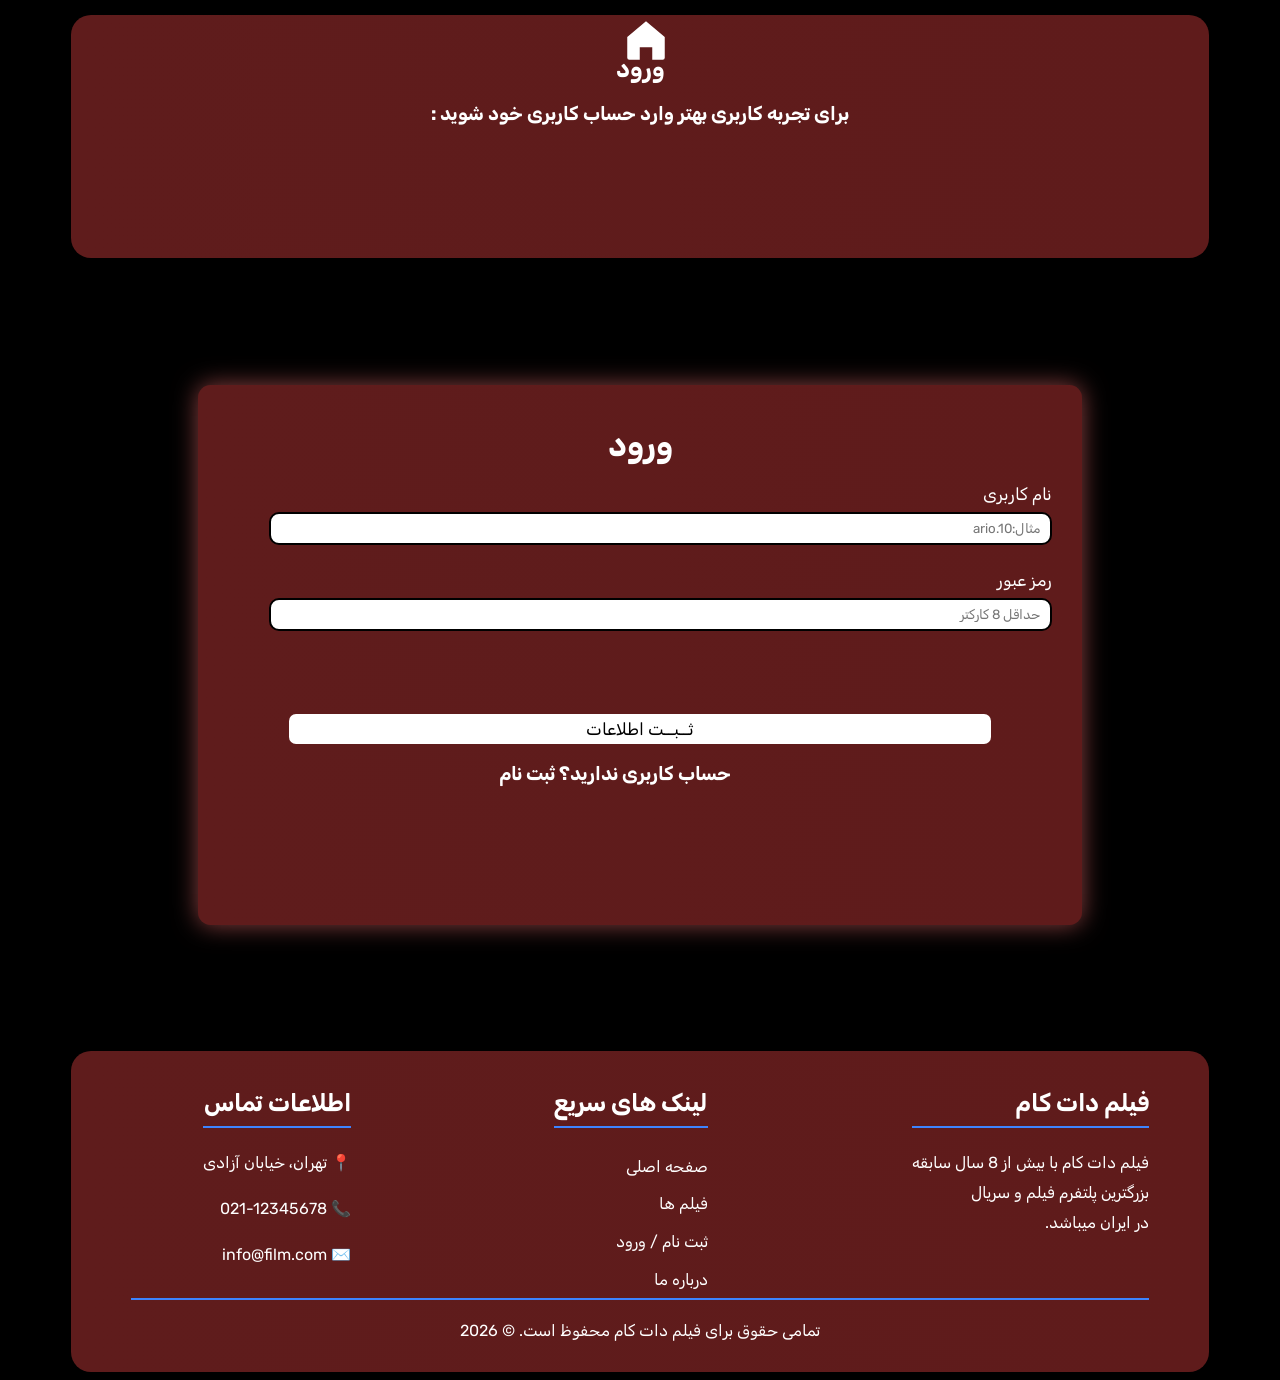
<file: login.html>
<!DOCTYPE html>
<html lang="en">

<head>
    <meta charset="UTF-8">
    <meta name="viewport" content="width=device-width, initial-scale=1.0">
    <link rel="stylesheet"
        href="https://fonts.googleapis.com/css2?family=Cairo:wght@200..1000&family=Noto+Sans+Arabic:wght@100..900&family=Rubik:ital,wght@0,300..900;1,300..900&display=swap">
    <title> ثبت نام / ورود</title>
    <style>
        * {
            font-family: "Rubik";
            box-sizing: border-box;
        }

        body {
            background-color: black;
            padding-top: 5%;
        }

        .main-hero {
            margin-top: -4.5%;
            width: 90%;
            margin-right: 5%;
            border-radius: 20px;
            background: linear-gradient(to left, rgb(95, 27, 27), rgb(95, 28, 28)), rgb(96, 17, 17);
            height: 27vh;
            color: white;
            text-align: center;
            margin-bottom: -8%;
            margin-bottom: 2%;
        }

        svg {
            width: 50px;
            height: auto;
            fill: white;
            margin-left: 1%;
            margin-bottom: -3%;
            transition: 0.3s;
        }

        svg:hover {
            transform: scale(1.08);
        }

        .login {
            width: 70%;
            margin: 10% auto;
            padding: 20px 30px;
            height: 60vh;
            background: linear-gradient(to left, rgb(95, 27, 27), rgb(95, 28, 28)), rgb(96, 17, 17);
            box-shadow: 0 0 25px rgba(181, 84, 84, 0.764);
            border-radius: 12.5px;
            margin-top: 10%;
        }

        .login h1 {
            text-align: center;
            margin-bottom: 20px;
            color: rgb(255, 255, 255);
            font-size: 32.5px;
        }

        .form-group {
            margin-bottom: 25px;
        }

        label {
            display: block;
            margin-bottom: 8px;
            font-size: 17px;
            color: rgb(255, 255, 255);
        }

        input[type="text"],
        input[type="email"],
        input[type="password"],
        input[type="number"] {
            width: 95%;
            padding: 7px 10px;
            border-radius: 10px;
            border: 2px solid gray;
        }

        input:valid {
            border-color: rgb(89, 179, 0);
        }

        input:invalid {
            border-color: rgb(0, 0, 0);
        }

        button {
            background-color: white;
            color: linear-gradient(to left, rgb(95, 27, 27), rgb(95, 28, 28)), rgb(96, 17, 17);
            border-radius: 7px;
            font-size: 17px;
            width: 85%;
            text-align: center;
            margin-top: 7%;
            margin-right: 7.5%;
            cursor: pointer;
            transition: 0.5s;
            border: none;
            padding: 5px;
        }

        button:hover {
            transform: scale(1.06);
        }

        .list-group {
            width: 100%;
        }

        .signup a {
            color: white;
            text-decoration: none;
            margin-right: 39%;
            transition: 0.7s;
            margin-top: 10px;
        }

        .signup a:hover {
            color: bisque;
        }

        footer {
            background: linear-gradient(to left, rgb(95, 27, 27), rgb(95, 28, 28)), rgb(96, 17, 17);
            color: white;
            margin-top: 40px;
            width: 90%;
            margin-right: 5%;
            padding: 10px 60px;
            border-radius: 20px;
        }

        footer p {
            line-height: 30px;
        }

        footer h2 {
            border-bottom: 2px solid rgb(61, 132, 255);
            ;
            line-height: 45px;
        }

        footer a {
            display: block;
            line-height: 2.35;
            color: white;
            text-decoration: none;
        }

        .contact p {
            display: block;
        }

        footer a {
            transition: 0.5s;
        }

        footer a:hover {
            transform: translateX(-8px);
            color: rgb(175, 234, 255);
        }

        .end {
            border-top: 2px solid rgb(61, 132, 255);
            ;
            display: block;
            text-align: center;
        }

        .main {
            display: flex;
            gap: 20%;
        }

        @media (max-width: 1024px) {
            .signup a {
                font-size: 1rem;
                margin-right: 220px;
            }

            footer h2 {
                font-size: 1.6rem;
            }

            footer p,
            footer a {
                font-size: 1rem;
            }

            .main {
                gap: 14%;
            }
        }

        @media (max-width: 768px) {
            .main-hero {
                height: 22vh;
            }

            .main-hero h1 {
                font-size: 1.7rem;
            }

            .main-hero h3 {
                font-size: 1.2rem;
            }

            svg {
                width: 45px;
            }

            .login {
                height: 450px;
            }

            .login a {
                font-size: 0.9rem;
                margin-right: 10px;
            }

            footer h2 {
                font-size: 1.2rem;
            }

            footer p,
            footer a {
                font-size: 0.8rem;
            }

            .main {
                gap: 11%;
            }
        }

        @media (max-width: 526px) {
            .main-hero h1 {
                font-size: 1.45rem;
            }

            .main-hero h3 {
                font-size: 1rem;
            }

            svg {
                width: 40px;
            }

            footer {
                width: 100%;
                margin-right: 0%;
                padding: 10px 10px;
            }

            footer h2 {
                font-size: 1rem;
            }

            footer p,
            footer a {
                font-size: 0.75rem;
            }

            .main {
                gap: 8%;
            }
        }

        @media (max-width: 375px) {
            .main-hero h3 {
                font-size: 0.7rem;
            }

            svg {
                width: 35px;
            }
            .login h1{
                font-size: 1.7rem;
            }

            footer {
                padding: 10px 5px;
            }

            footer h2 {
                font-size: 0.7rem;
            }

            footer p,
            footer a {
                font-size: 0.5rem;
                font-weight: 500;
            }

            .main {
                gap: 10%;
            }

        }
    </style>
</head>

<body dir="rtl">
    <section class="main-hero">
        <div class="hero-content">
            <a class="home-link" href="./index.html" aria-label="صفحه اصلی">
                <svg class="home-icon" viewBox="0 0 24 24" aria-hidden="true">
                    <path d="M3 10.5L12 3l9 7.5v10a1 1 0 0 1-1 1h-5v-6H9v6H4a1 1 0 0 1-1-1v-10z" />
                </svg>
            </a>
            <h1>ورود</h1>
            <h3>برای تجربه کاربری بهتر وارد حساب کاربری خود شوید :</h3>
        </div>
    </section>
    <form action="#" method="post" class="login">
        <h1>ورود</h1>
        <div class="form-group">
            <label for="username">نام کاربری</label>
            <input type="text" name="username" id="username" required placeholder="مثال:ario.10" />
        </div>
        <div class="form-group">
            <label for="password">رمز عبور</label>
            <input type="password" minlength="8" name="password" id="password" required placeholder="حداقل 8 کارکتر">
        </div>
        <button type="reset">ثــبــت اطلاعات</button>
        <h3 class="signup">
            <a href="./signup.html">
                حساب کاربری ندارید؟ ثبت نام
            </a>
        </h3>
    </form>
    <footer id="footer">
        <div class="main">
            <div class="about">
                <h2>فیلم دات کام</h2>
                <p>فیلم دات کام با بیش از 8 سال سابقه<br>بزرگترین پلتفرم فیلم و سریال <br>در ایران میباشد.</p>
            </div>
            <div class="links">
                <h2>لینک های سریع</h2>
                <a href="./index.html">صفحه اصلی</a>
                <a href="./index.html">فیلم ها</a>
                <a href="./login.html">ثبت نام / ورود</a>
                <a href="#footer">درباره ما</a>
            </div>
            <div class="contact">
                <h2>اطلاعات تماس</h2>
                <p>📍 تهران، خیابان آزادی</p>
                <p>📞 021-12345678</p>
                <p>✉️ info@film.com</p>
            </div>
        </div>
        <div class="end">
            <p>تمامی حقوق برای فیلم دات کام محفوظ است. © 2026</p>
        </div>
    </footer>
</body>

</html>
</file>
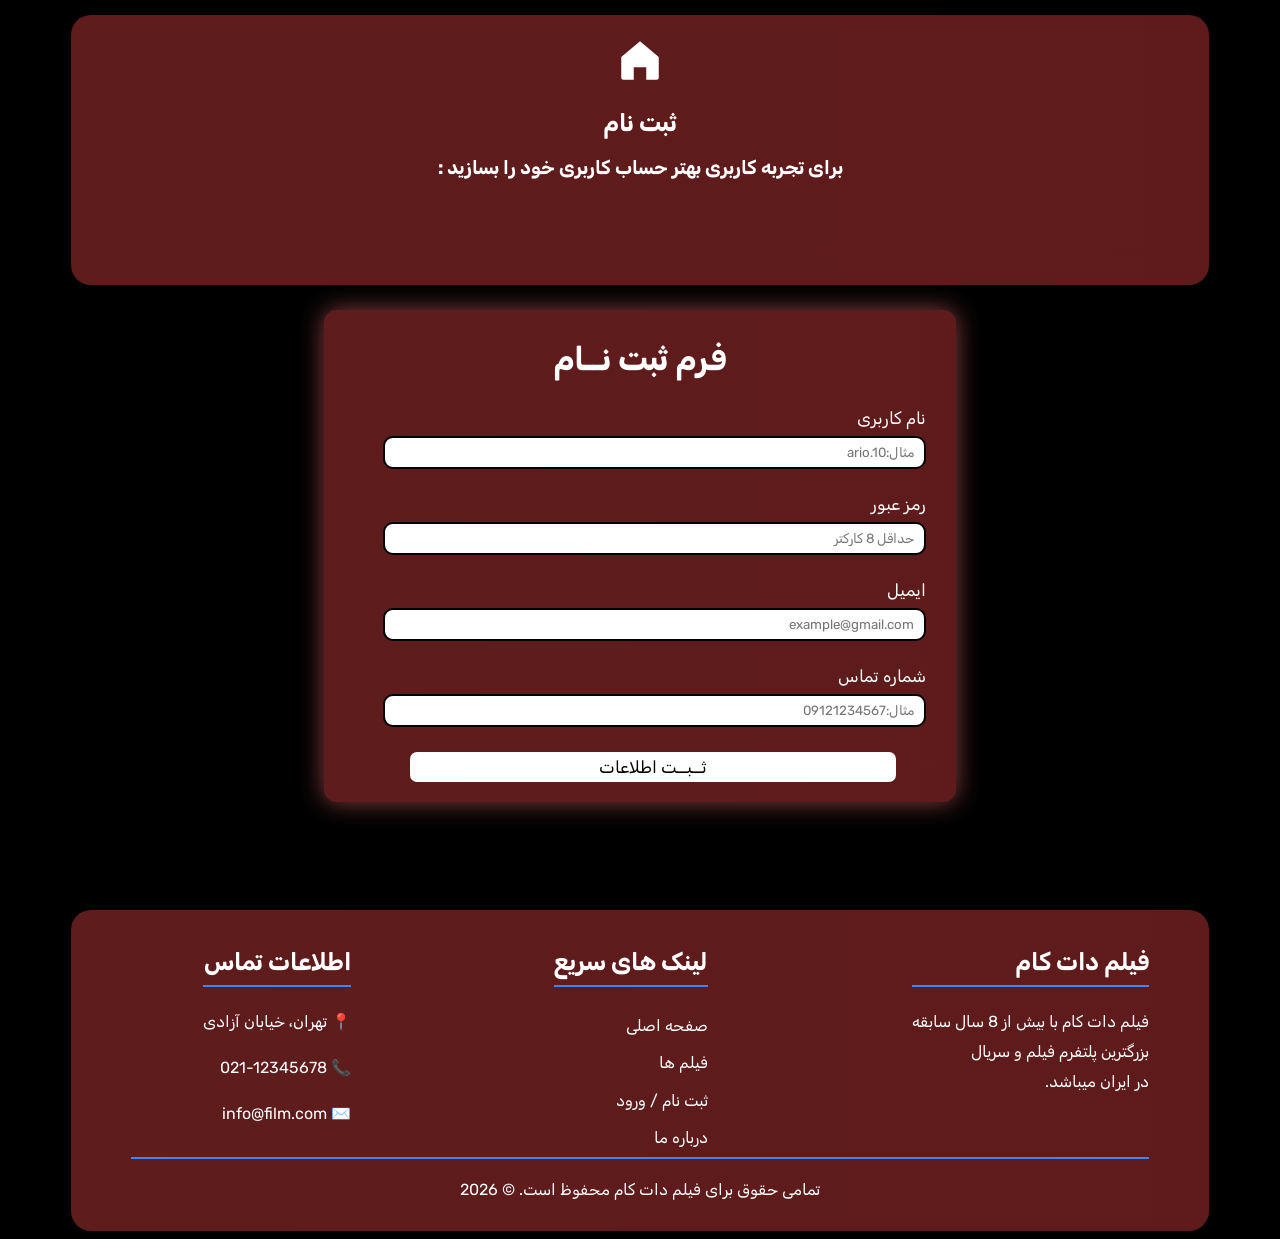
<file: signup.html>
<!DOCTYPE html>
<html lang="en">

<head>
    <meta charset="UTF-8">
    <meta name="viewport" content="width=device-width, initial-scale=1.0">
    <link rel="stylesheet"
        href="https://fonts.googleapis.com/css2?family=Cairo:wght@200..1000&family=Noto+Sans+Arabic:wght@100..900&family=Rubik:ital,wght@0,300..900;1,300..900&display=swap">
    <title>ثــبــت نام</title>
</head>
<style>
    * {
        font-family: "Rubik";
        box-sizing: border-box;
    }

    body {
        background-color: black;
        padding-top: 5%;
    }

    .main-hero {
        margin-top: -4.5%;
        width: 90%;
        margin-right: 5%;
        border-radius: 20px;
        background: linear-gradient(to left, rgb(95, 27, 27), rgb(95, 28, 28)), rgb(96, 17, 17);
        height: 30vh;
        color: white;
        text-align: center;
        margin-bottom: -8%;
        padding: 20px;
    }

    svg {
        width: 50px;
        height: auto;
        fill: white;
        transition: 0.3s;
    }

    svg:hover {
        transform: scale(1.08);
    }


    .login {
        width: 50%;
        margin: 32.5% auto;
        padding: 20px 30px;
        background: linear-gradient(to left, rgb(95, 27, 27), rgb(95, 28, 28)), rgb(96, 17, 17);
        box-shadow: 0 0 25px rgba(181, 84, 84, 0.764);
        border-radius: 12.5px;
        margin-top: 10%;
    }

    .login h1 {
        text-align: center;
        margin-bottom: 30px;
        margin-top: 10px;
        color: rgb(255, 255, 255);
        font-size: 32.5px;
    }

    .form-group {
        margin-bottom: 25px;
    }

    label {
        display: block;
        margin-bottom: 8px;
        font-size: 17px;
        color: rgb(255, 255, 255);
    }

    input[type="text"],
    input[type="email"],
    input[type="password"],
    input[type="number"] {
        width: 95%;
        padding: 7px 10px;
        border-radius: 10px;
        border: 2px solid gray;
    }

    input:valid {
        border-color: rgb(89, 179, 0);
    }

    input:invalid {
        border-color: rgb(0, 0, 0);
    }

    button {
        background-color: white;
        color: linear-gradient(to left, rgb(95, 27, 27), rgb(95, 28, 28)), rgb(96, 17, 17);
        border-radius: 7px;
        font-size: 17px;
        width: 85%;
        text-align: center;
        margin: auto 30px;
        cursor: pointer;
        transition: 0.5s;
        border: none;
        padding: 5px;
    }

    button:hover {
        transform: scale(1.06);
    }

    .list-group {
        width: 100%;
    }

    .signup a {
        color: white;
        text-decoration: none;
        margin-right: 22%;
        transition: 0.7s;
    }

    .signup a:hover {
        color: bisque;
    }

    footer {
        background: linear-gradient(to left, rgb(95, 27, 27), rgb(95, 28, 28)), rgb(96, 17, 17);
        color: white;
        margin-top: -24%;
        width: 90%;
        margin-right: 5%;
        padding: 10px 60px;
        border-radius: 20px;
    }

    footer p {
        line-height: 30px;
    }

    footer h2 {
        border-bottom: 2px solid rgb(61, 132, 255);
        ;
        line-height: 45px;
    }

    footer a {
        display: block;
        line-height: 2.35;
        color: white;
        text-decoration: none;
    }

    .contact p {
        display: block;
    }

    footer a {
        transition: 0.5s;
    }

    footer a:hover {
        transform: translateX(-8px);
        color: rgb(175, 234, 255);
    }

    .end {
        border-top: 2px solid rgb(61, 132, 255);
        ;
        display: block;
        text-align: center;
    }

    .main {
        display: flex;
        gap: 20%;
    }
    @media (max-width:1024px) {
        .main-hero {
            height: 200px;
        }

            footer h2 {
                font-size: 1.6rem;
            }

            footer p,
            footer a {
                font-size: 1rem;
            }

            .main {
                gap: 14%;
            }
    }

    @media (max-width:768px) {
        .main-hero {
            height: 200px;
        }

            footer h2 {
                font-size: 1.2rem;
            }

            footer p,
            footer a {
                font-size: 0.8rem;
            }

            .main {
                gap: 11%;
            }
    }

    @media (max-width:526px) {
        .main-hero {
            height: 200px;
        }

    .login {
        width: 70%;
    }

    .main-hero h1 {
        font-size: 1.65rem;
    }

    .main-hero h3 {
        font-size: 1rem;
    }

    .login h1 {
        font-size: 1.65rem;
    }

            footer {
                width: 100%;
                margin-right: 0%;
                padding: 10px 10px;
            }

            footer h2 {
                font-size: 1rem;
            }

            footer p,
            footer a {
                font-size: 0.75rem;
            }

            .main {
                gap: 8%;
            }
        }


    @media (max-width:375px) {


        footer {
            padding: 10px 5px;
        }

        footer h2 {
            font-size: 0.7rem;
        }

        footer p,
        footer a {
            font-size: 0.5rem;
            font-weight: 500;
        }

    }
</style>

<body dir="rtl">
    <section class="main-hero">
        <div class="hero-content">
            <a class="home-link" href="./index.html" aria-label="صفحه اصلی">
                <svg class="home-icon" viewBox="0 0 24 24" aria-hidden="true">
                    <path d="M3 10.5L12 3l9 7.5v10a1 1 0 0 1-1 1h-5v-6H9v6H4a1 1 0 0 1-1-1v-10z" />
                </svg>
            </a>
            <h1>ثبت نام</h1>
            <h3>برای تجربه کاربری بهتر حساب کاربری خود را بسازید :</h3>
        </div>
    </section>
    <form action="#" method="post" class="login">
        <h1>فرم ثبت نــام</h1>
        <div class="form-group">
            <label for="username">نام کاربری</label>
            <input type="text" name="username" id="username" required placeholder="مثال:ario.10" />
        </div>
        <div class="form-group">
            <label for="password">رمز عبور</label>
            <input type="password" minlength="8" name="password" id="password" required placeholder="حداقل 8 کارکتر">
        </div>
        <div class="form-group">
            <label for="email">ایمیل</label>
            <input type="email" name="email" id="email" required placeholder="example@gmail.com">
        </div>
        <div class="form-group">
            <label for="">شماره تماس</label>
            <input type="number" name="number" id="" required placeholder="مثال:09121234567">
        </div>
        <button type="reset">ثــبــت اطلاعات</button>
    </form>
    <footer id="footer">
        <div class="main">
            <div class="about">
                <h2>فیلم دات کام</h2>
                <p>فیلم دات کام با بیش از 8 سال سابقه<br>بزرگترین پلتفرم فیلم و سریال <br>در ایران میباشد.</p>
            </div>
            <div class="links">
                <h2>لینک های سریع</h2>
                <a href="./index.html">صفحه اصلی</a>
                <a href="./index.html">فیلم ها</a>
                <a href="./login.html">ثبت نام / ورود</a>
                <a href="#footer">درباره ما</a>
            </div>
            <div class="contact">
                <h2>اطلاعات تماس</h2>
                <p>📍 تهران، خیابان آزادی</p>
                <p>📞 021-12345678</p>
                <p>✉️ info@film.com</p>
            </div>
        </div>
        <div class="end">
            <p>تمامی حقوق برای فیلم دات کام محفوظ است. © 2026</p>
        </div>
    </footer>
</body>

</html>
</file>
